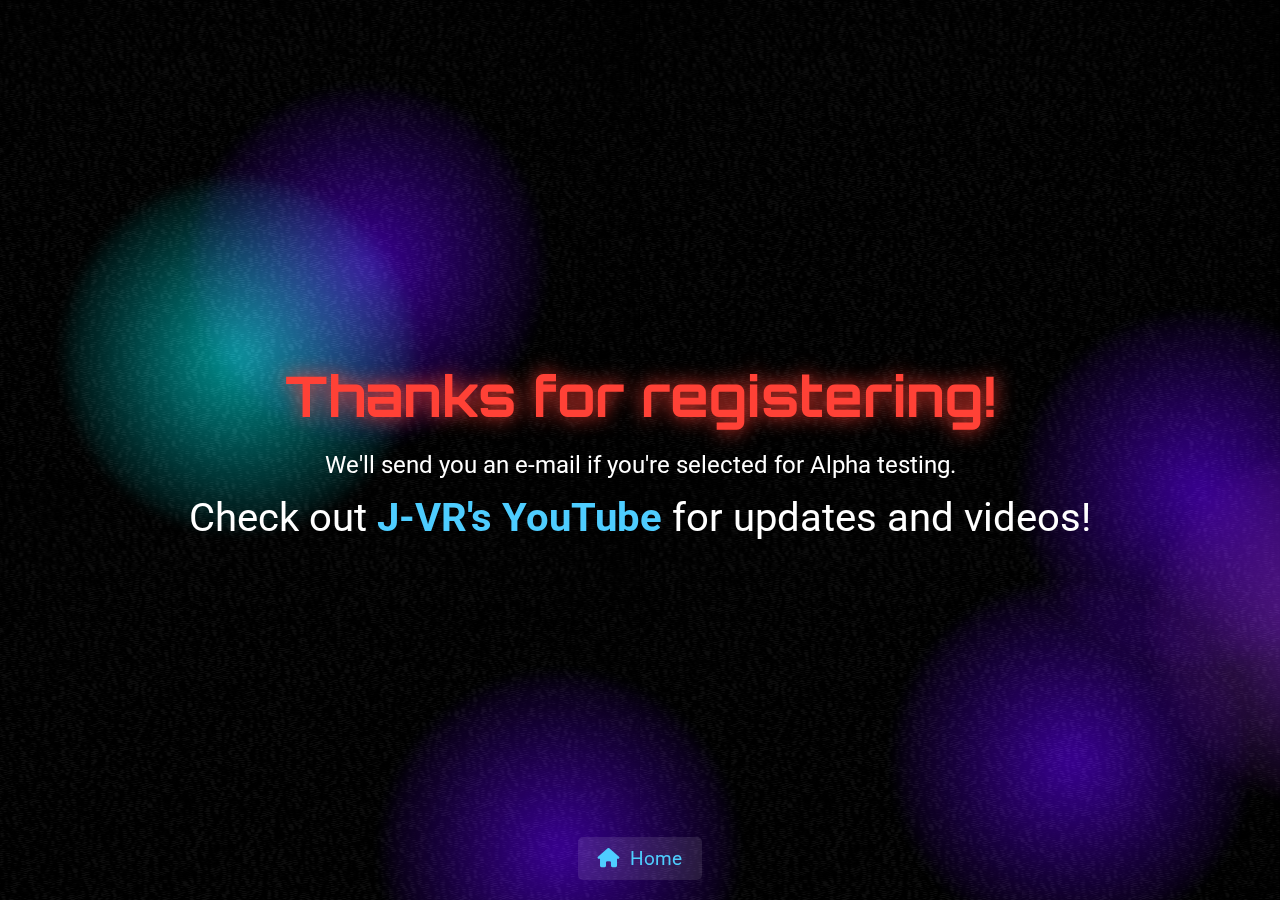
<file: thanks.html>
<!DOCTYPE html>
<html lang="en">
<head>
  <meta charset="UTF-8" />
  <meta name="viewport" content="width=device-width, initial-scale=1.0" />
  <title>Thank You - APE ABYSS</title>
  
  <!-- Font Awesome 6 Core CSS -->
  <link rel="stylesheet" href="https://cdn.jsdelivr.net/npm/@fortawesome/fontawesome-free@6.4.0/css/all.min.css" />
  
  <!-- Google Fonts -->
  <link rel="preconnect" href="https://fonts.googleapis.com" />
  <link rel="preconnect" href="https://fonts.gstatic.com" crossorigin />
  <link href="https://fonts.googleapis.com/css2?family=Roboto:ital,wght@0,100..900;1,100..900&family=Orbitron:wght@400;700&display=swap" rel="stylesheet" />
  
  <!-- Main CSS (shared with the landing page) -->
  <link rel="stylesheet" href="assets/css/style.css" />
  
  <!-- Additional styles for the thank-you page -->
  <style>
    /* Ensure body background and positioning is consistent */
    body {
      background-color: #000;
      overflow: hidden;
      position: relative;
      margin: 0;
      font-family: 'Orbitron', sans-serif;
    }
    
    /* Main container for thank-you message */
    .thank-you-container {
      position: relative;
      z-index: 10; /* Above the overlays */
      display: flex;
      flex-direction: column;
      align-items: center;
      justify-content: center;
      min-height: 100vh;
      text-align: center;
      padding: 20px;
      color: #fff;
    }
    
    .thank-you-container h1 {
      font-size: 3.5rem;
      margin-bottom: 20px;
      color: #ff4136; /* A deep, ominous red */
      text-shadow: 0 0 20px #ff4136;
      animation: flicker 2s infinite alternate;
    }
    
    .thank-you-container .notify_message {
      font-family: "Roboto", sans-serif;
      font-size: 1.5em;
      margin-bottom: 15px;
    }
    
    .thank-you-container .ad {
      font-family: "Roboto", sans-serif;
      font-size: 2.5em;
    }
    
    .thank-you-container a {
      color: #4ecdff;
      text-decoration: none;
      font-weight: bold;
      border-bottom: 2px solid transparent;
      transition: border-bottom 0.3s;
    }
    
    .thank-you-container a:hover {
      border-bottom: 2px solid #4ecdff;
    }
    
    /* Flickering animation to add an eerie effect */
    @keyframes flicker {
      0%, 19%, 21%, 23%, 25%, 54%, 56%, 100% {
        opacity: 1;
      }
      20%, 24%, 55% {
        opacity: 0.4;
      }
    }
    
    .back-button {
  position: absolute;
  bottom: 20px;
  left: 50%;
  transform: translateX(-50%);
  background-color: rgba(255, 255, 255, 0.1);
  border: none;
  padding: 10px 20px;
  border-radius: 5px;
  cursor: pointer;
  font-family: 'Roboto', sans-serif;
  font-size: 1.2em;
  color: #4ecdff;
  transition: background-color 0.3s, transform 0.3s;
  display: flex;
  align-items: center;
  gap: 10px;
  z-index: 11; /* Ensure it's higher than overlays */
}

    
    .back-button:hover {
      background-color: rgba(255, 255, 255, 0.2);
      transform: translateX(-50%) scale(1.05);
    }
  </style>
</head>
<body>
  <!-- Cosmic Lights Overlay -->
  <div class="cosmic-overlay">
    <!-- Adjust positions and delays as desired -->
    <div class="cosmic-light" style="top: 10%; left: 15%; animation-delay: 0s;"></div>
    <div class="cosmic-light" style="top: 65%; left: 70%; animation-delay: 1s;"></div>
    <div class="cosmic-light" style="top: 75%; left: 30%; animation-delay: 2s;"></div>
    <div class="cosmic-light" style="top: 35%; left: 80%; animation-delay: 3s;"></div>
    <div class="cosmic-light cyan" style="top: 20%; left: 5%; animation-delay: 0.5s;"></div>
    <div class="cosmic-light purple" style="top: 50%; left: 90%; animation-delay: 1.5s;"></div>
  </div>
  
  <!-- Static Overlay (TV static effect) -->
  <div class="static-overlay"></div>
  
  <!-- Main Content Container -->
  <div class="thank-you-container">
    <h1>Thanks for registering!</h1>
    <div class="notify_message">We'll send you an e-mail if you're selected for Alpha testing.</div>
    <div class="ad">Check out <a href="https://www.youtube.com/@j-vr" target="_blank">J-VR's YouTube</a> for updates and videos!</div>
  </div>
  
  <!-- Back Button -->
  <button class="back-button" onclick="window.location.href='index.html';">
    <i class="fa-solid fa-home"></i> Home
  </button>
</body>
</html>
</file>
<file: assets/css/style.css>
/* RESET / BASE STYLES */
* {
  margin: 0;
  padding: 0;
  box-sizing: border-box;
}
html, body {
  min-height: 100vh;
}
body {
  font-family: 'Orbitron', sans-serif;
  background-color: #000;
  color: #fff;
  overflow-x: hidden;
  overflow-y: auto;
  position: relative;
}

/* MAIN CONTENT CONTAINER */
.container {
  position: relative;
  z-index: 2;
  display: flex;
  flex-direction: column;
  align-items: center;
  justify-content: center;
  min-height: 100vh;
  text-align: center;
  padding: 20px;
}

/* LOGO STYLING WITH PULSING ANIMATION */
.logo img {
  z-index: 20;
  max-width: 70%;
  height: auto;
  margin: 0 0 -50px 0;
  animation: logoPulse 6s ease-in-out infinite;
}
@keyframes logoPulse {
  0%   { transform: scale(1); }
  50%  { transform: scale(1.05); }
  100% { transform: scale(1); }
}

/* JVR LOGO */
.jvr_logo img {
  max-width: 15%;
  height: auto;
}

/* COUNTDOWN CONTAINER & FRAME */
.countdown-container {
  position: relative;
  width: 550px;
  margin: 5px 0;
  display: inline-block;
}
.countdown-frame {
  width: 100%;
  height: auto;
  display: block;
}
.countdown-text {
  position: absolute;
  top: 50%;
  left: 50%;
  transform: translate(-50%, -50%);
  font-size: 2.5rem;
  font-weight: bold;
  white-space: nowrap;
  animation: cosmicColor 1s linear infinite;
}
@keyframes cosmicColor {
  0%   { color: #a6211b; }
  33%  { color: #4ecdff; }
  66%  { color: #ff2217; }
  100% { color: #a6211b; }
}

/* COMING SOON */
h2 {
  font-size: 2rem;
  letter-spacing: 3px;
  margin: 15px 5px 5px 5px;
}

/* UPDATES TEXT */
.updates {
  font-size: 1.1rem;
  letter-spacing: 3px;
  margin: 25px 5px 5px 5px;
}

/* PLATFORM & SOCIAL ICONS */
.icons-group,
.social-icons-group {
  display: flex;
  justify-content: center;
  margin: 10px 0 5px 5px;
}
.icons-group a,
.social-icons-group a {
  margin: 0 25px 5px 5px;
  text-decoration: none;
  transition: transform 0.3s ease;
}
.icons-group a:hover,
.social-icons-group a:hover {
  transform: scale(1.2);
}
.icons-group i {
  color: #e72c22 !important;
  font-size: 2.5rem;
}
.social-icons-group i {
  color: #4ecdff !important;
  font-size: 2.5rem;
}

/* BETA SIGNUP FORM */
.beta-signup {
  margin: 20px 0;
}
.beta-signup form {
  display: flex;
  justify-content: center;
  align-items: center;
  background: rgba(255, 255, 255, 0.1);
  padding: 10px 15px;
  border-radius: 8px;
  max-width: 500px;
  width: 100%;
}
.beta-signup input[type="email"] {
  border: none;
  background: transparent;
  outline: none;
  padding: 10px;
  color: #fff;
  font-size: 1rem;
  flex: 1;
}
.beta-signup button {
  background: #a6211b;
  color: #fff;
  border: none;
  padding: 10px 15px;
  font-size: 1rem;
  cursor: pointer;
  border-radius: 4px;
  margin-left: 10px;
  transition: background 0.3s ease;
}
.beta-signup button:hover {
  background: #ff3e2e;
}

/* COSMIC LIGHTS OVERLAY */
.cosmic-overlay {
  position: fixed;
  top: 0;
  left: 0;
  width: 100%;
  height: 100%;
  z-index: 4;
  pointer-events: none;
  overflow: hidden;
}
.cosmic-light {
  position: absolute;
  border-radius: 50%;
  background: radial-gradient(circle, rgba(98, 0, 255, 0.6) 0%, rgba(1, 19, 26, 0) 80%);
  width: 350px;
  height: 350px;
  filter: blur(8px);
  mix-blend-mode: screen;
  animation: cosmicPulse 6s ease-in-out infinite;
}
.cosmic-light.cyan {
  background: radial-gradient(circle, rgba(0,255,255,0.6) 0%, rgba(0,90,90,0) 80%);
}
.cosmic-light.purple {
  background: radial-gradient(circle, rgba(138,43,226,0.6) 0%, rgba(80,0,80,0) 80%);
}
@keyframes cosmicPulse {
  0% {
    transform: scale(0.85);
    opacity: 0.2;
  }
  50% {
    transform: scale(1.05);
    opacity: 0.5;
  }
  100% {
    transform: scale(0.85);
    opacity: 0.2;
  }
}

/* STATIC OVERLAY */
.static-overlay {
  position: fixed;
  top: 0;
  left: 0;
  width: 100%;
  height: 100%;
  z-index: 5;
  pointer-events: none;
  /* Since this CSS file is in assets/css, update the relative path to the GIF */
  background: url("../gifs/static.gif");
  opacity: 0.05;
}

@media (max-width: 768px) {
  .thank-you-container h1 {
    font-size: 2.5rem;
  }
  .thank-you-container .notify_message {
    font-size: 1.2em;
  }
  .thank-you-container .ad {
    font-size: 1.8em;
  }
  /* Adjust padding/margins if needed */
  .thank-you-container {
    padding: 10px;
  }
}
@media (max-width: 768px) {
  .logo {
    /* Add some margin or reposition the logo as needed */
    margin-bottom: 50px;
  }
  
  /* Optionally adjust other elements */
  .countdown-container img.countdown-frame {
    max-width: 80%;
    margin: 0 auto;
  }
  .countdown-text {
    font-size: 1.9rem;
  }
}
</file>
